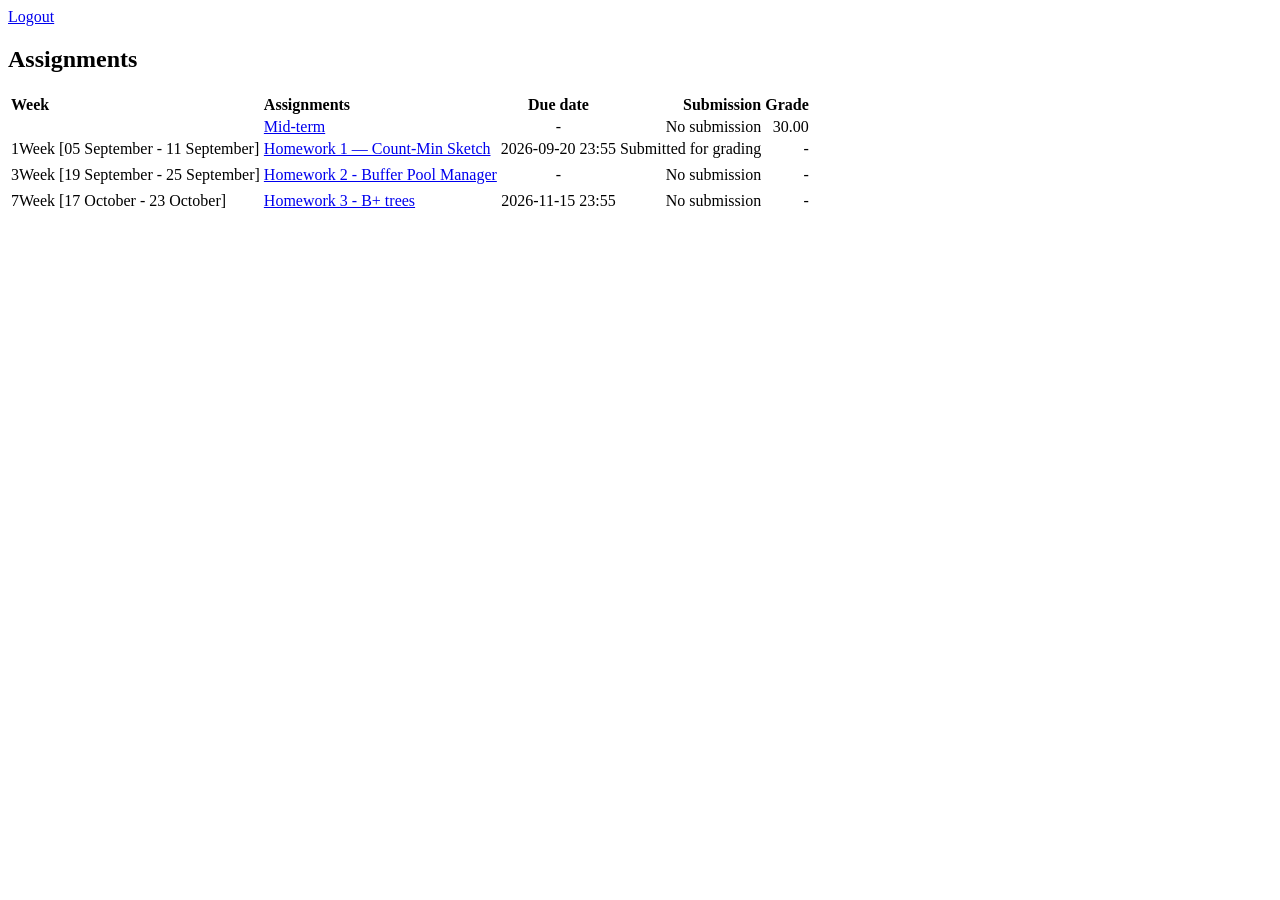
<file: tests/fixtures/assign_index.html>
<!-- Shape of /mod/assign/index.php?id=<course> on eclass.inha.ac.kr (grades replaced with dummies). -->
<html><body><a href="https://eclass.inha.ac.kr/login/logout.php?sesskey=XXXX">Logout</a>
<h2>Assignments</h2>
<table class="generaltable"><thead><tr><th class="header c0" style="text-align:left;" scope="col">Week</th><th class="header c1" style="text-align:left;" scope="col">Assignments</th><th class="header c2" style="text-align:center;" scope="col">Due date</th><th class="header c3" style="text-align:right;" scope="col">Submission</th><th class="header c4 lastcol" style="text-align:right;" scope="col">Grade</th></tr></thead><tbody><tr class=""><td class="cell c0" style="text-align:left;"></td><td class="cell c1" style="text-align:left;"><a href="https://eclass.inha.ac.kr/mod/assign/view.php?id=73336">Mid-term</a></td><td class="cell c2" style="text-align:center;">-</td><td class="cell c3" style="text-align:right;">No submission</td><td class="cell c4 lastcol" style="text-align:right;">30.00</td></tr><tr class=""><td class="cell c0" style="text-align:left;">1Week [05 September - 11 September]</td><td class="cell c1" style="text-align:left;"><a href="https://eclass.inha.ac.kr/mod/assign/view.php?id=69767">Homework 1 — Count-Min Sketch</a></td><td class="cell c2" style="text-align:center;">2026-09-20 23:55</td><td class="cell c3" style="text-align:right;">Submitted for grading</td><td class="cell c4 lastcol" style="text-align:right;">-</td></tr><tr><td colspan="5"><div class="tabledivider"></div></td></tr><tr class=""><td class="cell c0" style="text-align:left;">3Week [19 September - 25 September]</td><td class="cell c1" style="text-align:left;"><a href="https://eclass.inha.ac.kr/mod/assign/view.php?id=71247">Homework 2 - Buffer Pool Manager</a></td><td class="cell c2" style="text-align:center;">-</td><td class="cell c3" style="text-align:right;">No submission</td><td class="cell c4 lastcol" style="text-align:right;">-</td></tr><tr><td colspan="5"><div class="tabledivider"></div></td></tr><tr class="lastrow"><td class="cell c0" style="text-align:left;">7Week [17 October - 23 October]</td><td class="cell c1" style="text-align:left;"><a href="https://eclass.inha.ac.kr/mod/assign/view.php?id=72901">Homework 3 - B+ trees</a></td><td class="cell c2" style="text-align:center;">2026-11-15 23:55</td><td class="cell c3" style="text-align:right;">No submission</td><td class="cell c4 lastcol" style="text-align:right;">-</td></tr></tbody></table>
</body></html>
</file>
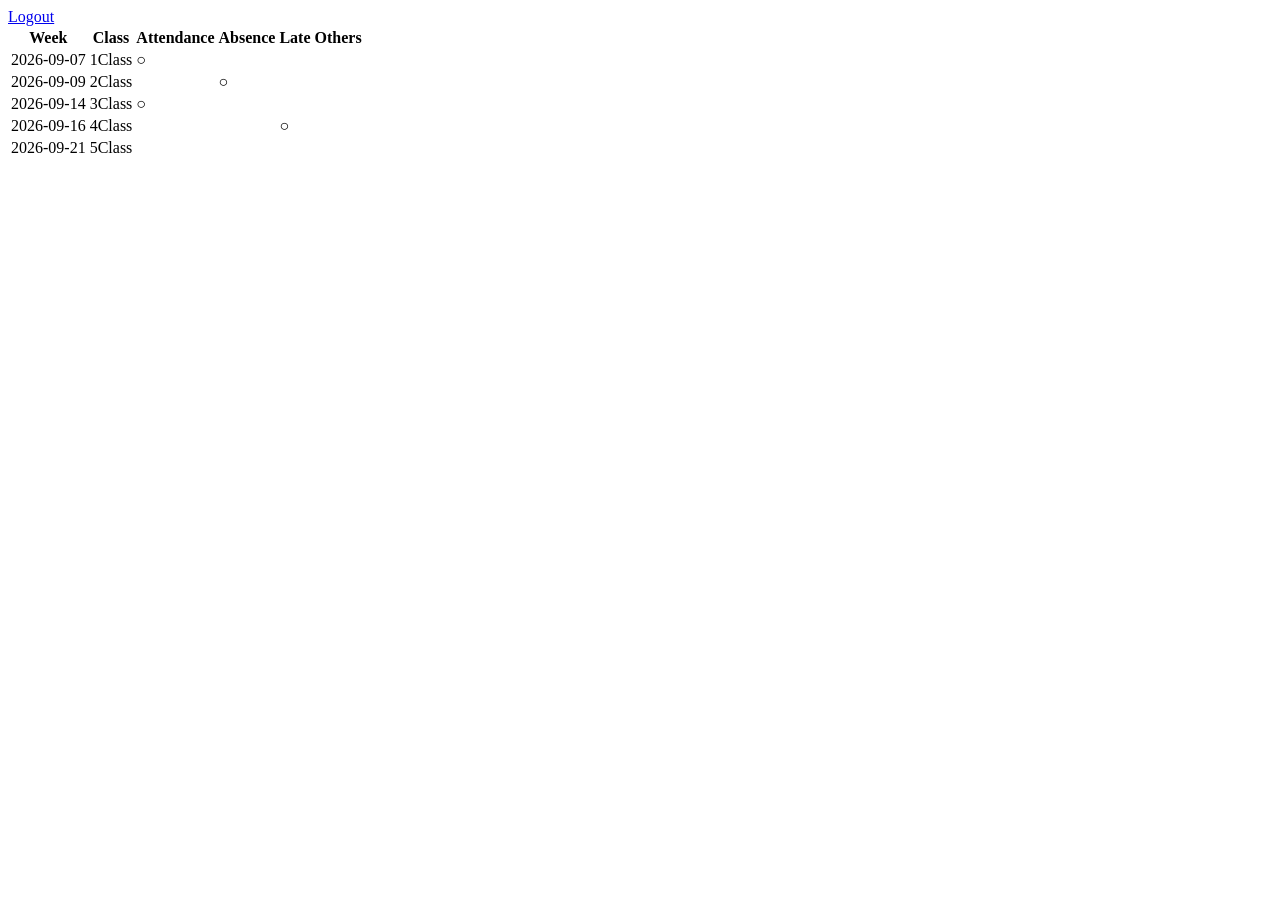
<file: tests/fixtures/attendance.html>
<!-- Shape of /local/ubattendance/my_status.php?id=<course> on eclass.inha.ac.kr (marks are dummies). -->
<html><body><a href="https://eclass.inha.ac.kr/login/logout.php?sesskey=XXXX">Logout</a>
<table summary="Attendance status" class="attendance_my table table-bordered"><thead><tr><th class="header">Week</th><th class="header">Class</th><th class="header">Attendance</th><th class="header">Absence</th><th class="header">Late</th><th class="header">Others</th></tr></thead><tbody>
<tr><td class="week_name text-center">2026-09-07</td><td class="text-center">1Class</td><td class="text-center">○</td><td class="text-center">&nbsp;</td><td class="text-center">&nbsp;</td><td class="text-center">&nbsp;</td></tr>
<tr><td class="week_name text-center">2026-09-09</td><td class="text-center">2Class</td><td class="text-center">&nbsp;</td><td class="text-center">○</td><td class="text-center">&nbsp;</td><td class="text-center">&nbsp;</td></tr>
<tr><td class="week_name text-center">2026-09-14</td><td class="text-center">3Class</td><td class="text-center">○</td><td class="text-center">&nbsp;</td><td class="text-center">&nbsp;</td><td class="text-center">&nbsp;</td></tr>
<tr><td class="week_name text-center">2026-09-16</td><td class="text-center">4Class</td><td class="text-center">&nbsp;</td><td class="text-center">&nbsp;</td><td class="text-center">○</td><td class="text-center">&nbsp;</td></tr>
<tr><td class="week_name text-center">2026-09-21</td><td class="text-center">5Class</td><td class="text-center">&nbsp;</td><td class="text-center">&nbsp;</td><td class="text-center">&nbsp;</td><td class="text-center">&nbsp;</td></tr>
</tbody></table>
</body></html>
</file>
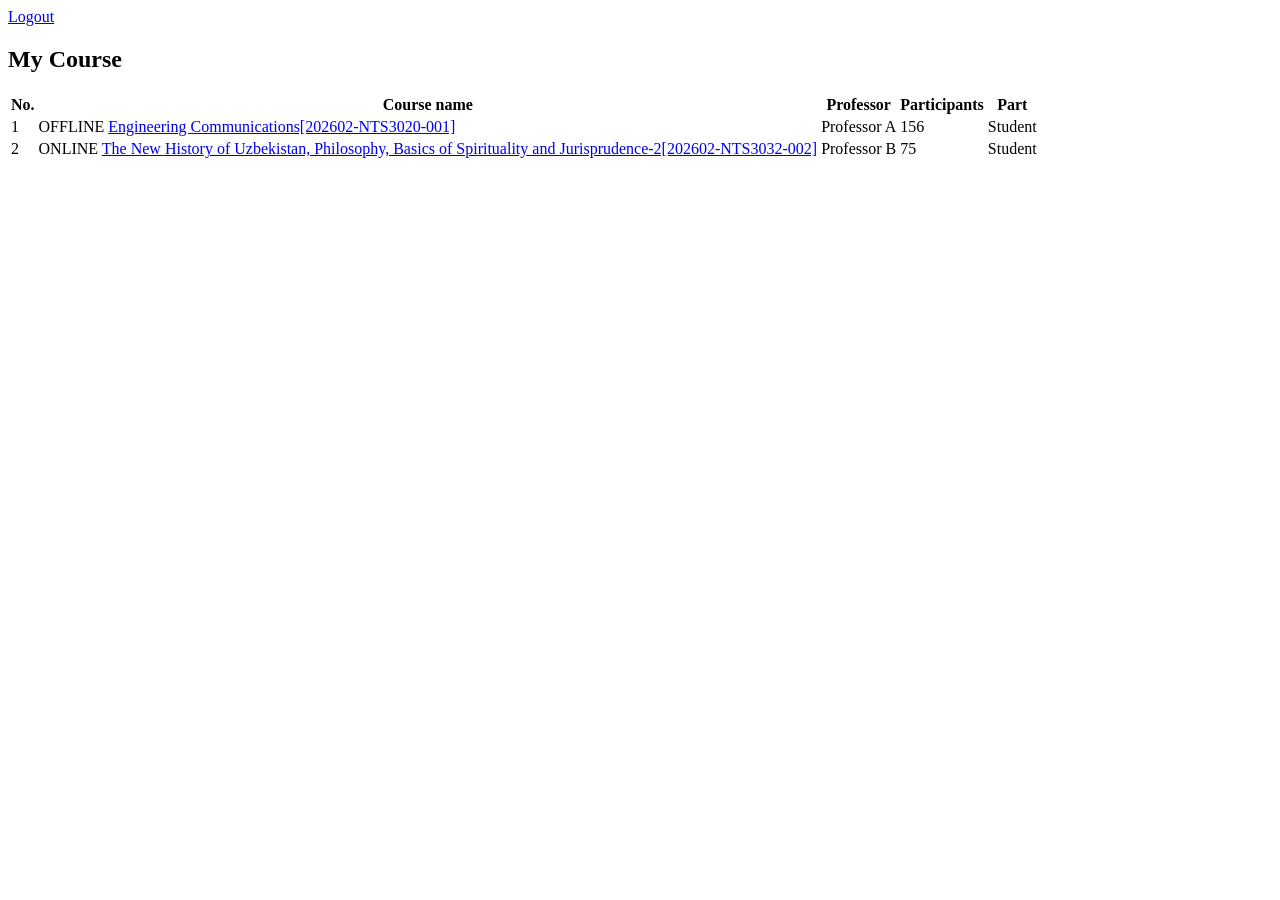
<file: tests/fixtures/my_courses.html>
<!-- Shape of /local/ubion/user/ on eclass.inha.ac.kr. -->
<html><body><a href="https://eclass.inha.ac.kr/login/logout.php?sesskey=XXXX">Logout</a>
<h2>My Course</h2>
<table class="table table-bordered"><thead><tr><th>No.</th><th>Course name</th><th>Professor</th><th>Participants</th><th>Part</th></tr></thead><tbody>
<tr><td class="text-center">1</td><td><div class="course_label_re_02"><span class="label label-course">OFFLINE</span> <a href="https://eclass.inha.ac.kr/course/view.php?id=2581" class="coursefullname">Engineering Communications[202602-NTS3020-001]</a></div></td><td class="text-center">Professor A</td><td class="text-center">156</td><td class="text-center">Student</td></tr>
<tr><td class="text-center">2</td><td><div class="course_label_re_01"><span class="label label-course">ONLINE</span> <a href="https://eclass.inha.ac.kr/course/view.php?id=2584" class="coursefullname">The New History of Uzbekistan, Philosophy, Basics of Spirituality and Jurisprudence-2[202602-NTS3032-002]</a></div></td><td class="text-center">Professor B</td><td class="text-center">75</td><td class="text-center">Student</td></tr>
</tbody></table>
</body></html>
</file>
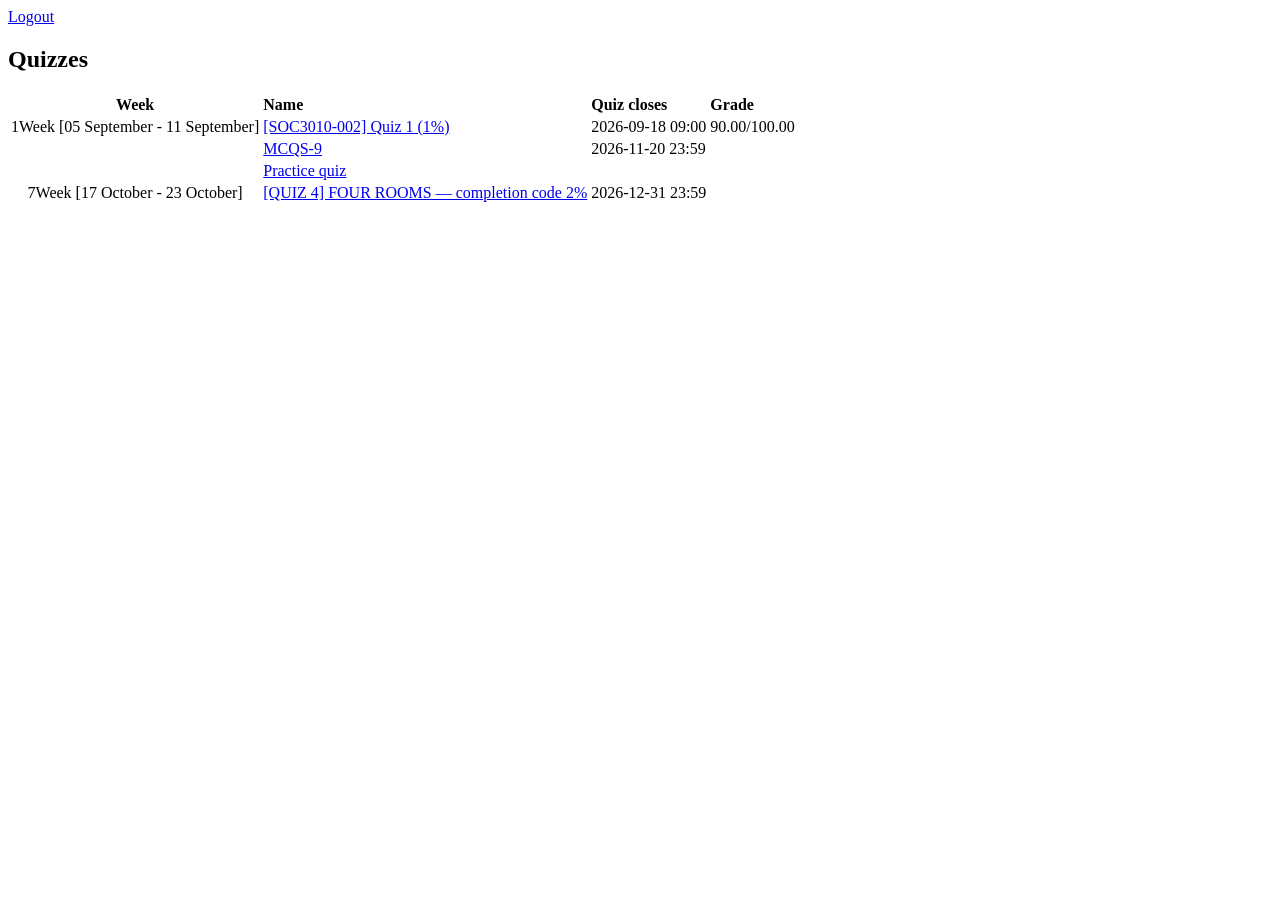
<file: tests/fixtures/quiz_index.html>
<!-- Shape of /mod/quiz/index.php?id=<course> on eclass.inha.ac.kr (grades replaced with dummies). -->
<html><body><a href="https://eclass.inha.ac.kr/login/logout.php?sesskey=XXXX">Logout</a>
<h2>Quizzes</h2>
<table class="generaltable"><thead><tr><th class="header c0" style="text-align:center;" scope="col">Week</th><th class="header c1" style="text-align:left;" scope="col">Name</th><th class="header c2" style="text-align:left;" scope="col">Quiz closes</th><th class="header c3 lastcol" style="text-align:left;" scope="col">Grade</th></tr></thead><tbody><tr class=""><td class="cell c0" style="text-align:center;">1Week [05 September - 11 September]</td><td class="cell c1" style="text-align:left;"><a href="view.php?id=70126">[SOC3010-002] Quiz 1 (1%)</a></td><td class="cell c2" style="text-align:left;">2026-09-18 09:00</td><td class="cell c3 lastcol" style="text-align:left;">90.00/100.00</td></tr><tr class=""><td class="cell c0" style="text-align:center;"></td><td class="cell c1" style="text-align:left;"><a href="view.php?id=70773">MCQS-9</a></td><td class="cell c2" style="text-align:left;">2026-11-20 23:59</td><td class="cell c3 lastcol" style="text-align:left;"></td></tr><tr class=""><td class="cell c0" style="text-align:center;"></td><td class="cell c1" style="text-align:left;"><a href="view.php?id=70780">Practice quiz</a></td><td class="cell c2" style="text-align:left;"></td><td class="cell c3 lastcol" style="text-align:left;"></td></tr><tr class="lastrow"><td class="cell c0" style="text-align:center;">7Week [17 October - 23 October]</td><td class="cell c1" style="text-align:left;"><a href="view.php?id=72487">[QUIZ 4] FOUR ROOMS — completion code 2%</a></td><td class="cell c2" style="text-align:left;">2026-12-31 23:59</td><td class="cell c3 lastcol" style="text-align:left;"></td></tr></tbody></table>
</body></html>
</file>
